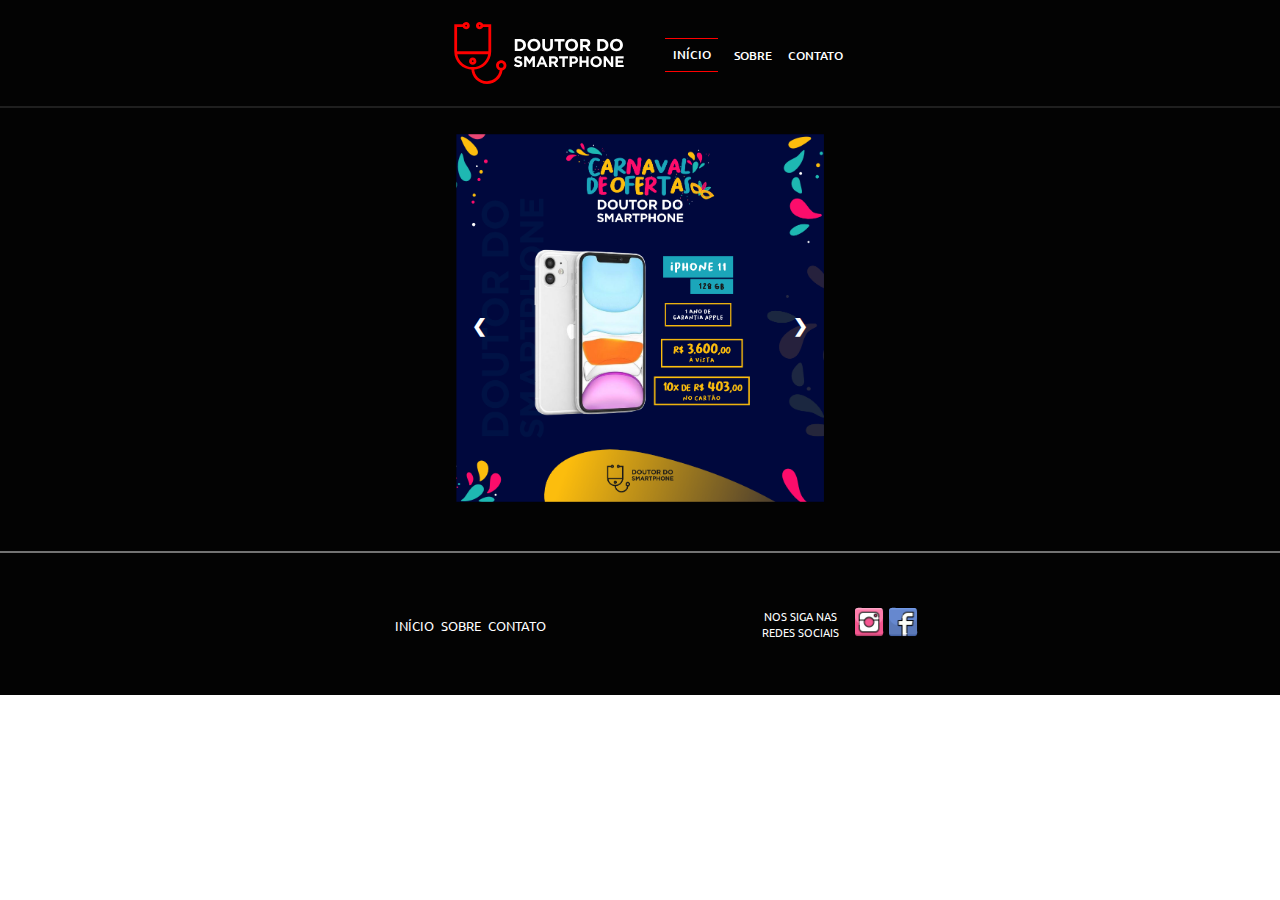
<file: index.html>
<!DOCTYPE html>
<html lang="pt-br">
<head>
    <meta charset="UTF-8">
    <meta http-equiv="X-UA-Compatible" content="IE=edge">
    <meta name="description" content="Compre/Conserte seu smartphone em Arapiraca e Campo Alegre">
    <meta name="keywords" content="doutor do smartphone, doutordosmartphone, iphone em arapiraca, xiaomi em arapiraca, reparo iphone">
    <meta name="author" content="d34dkn1ght83">
    <meta name="viewport" content="width=device-width, initial-scale=1.0">
    <link rel="shortcut icon" href="img/icon.svg" type="image/x-icon">
    <link rel="stylesheet" href="style.css">
    <title>Doutor do Smartphone, sua loja de smartphones em Arapiraca / Campo Alegre</title>
</head>
<body>
    <header>
        <img id="logo" src="img/logo.svg" alt="Logo da Doutor do Smartphone" width="300px">
        <nav class="hide-nav">
            <ul id="nav-bar">
                <li><a id="inicio-btn" href="/">início</a></li>
                <li><a id="sobre-btn" href="sobre/index.html">sobre</a></li>
                <li><a id="contato-btn" href="contato/index.html">contato</a></li>
            </ul>
        </nav>
        <svg id="burger" fill="white" viewBox="0 0 100 80" width="40" height="40">
            <rect id="burger0" class="non-clicked" width="100" height="14"></rect>
            <rect id="burger1" class="non-clicked" y="30" width="100" height="14"></rect>
            <rect id="burger2" class="non-clicked" y="60" width="100" height="14"></rect>
        </svg>
    </header>
    <div class="ghost"></div>
    <main>
        <section class="slider">
            <div class="slideshow-container">
                <div class="mySlides fade">
                  <img src="img/sliders/iphone-11-128gb-1.png" style="width:100%">
                </div>
                <div class="mySlides fade">
                  <img src="img/sliders/copo-stanley-473ml-st-1.png" style="width:100%">
                </div>
                <div class="mySlides fade">
                  <img src="img/sliders/copo-stanley-473ml1-1.png" style="width:100%">
                </div>
                <div class="mySlides fade">
                    <img src="img/sliders/iphone-13-128gb-1.png" style="width:100%">
                  </div>
                  <div class="mySlides fade">
                    <img src="img/sliders/iphone-11-64gb-1.png" style="width:100%">
                  </div>
                  <div class="mySlides fade">
                    <img src="img/sliders/promo_2.png" style="width:100%">
                  </div>
                <a class="prev" onclick="plusSlides(-1)">&#10094;</a>
                <a class="next" onclick="plusSlides(1)">&#10095;</a>
              </div>
              <br>
              <div style="text-align:center">
                <span class="dot" onclick="currentSlide(1)"></span>
                <span class="dot" onclick="currentSlide(2)"></span>
                <span class="dot" onclick="currentSlide(3)"></span>
              </div>
        </section>
    </main>
    <footer>
        <div id="nav-footer">
            <ul>
                <li><a id="inicio-btn" href="../index.html">início</a></li>
                <li><a id="sobre-btn" href="../sobre/index.html">sobre</a></li>
                <li><a id="contato-btn" href=".">contato</a></li>
            </ul>
        </div>
        <div id="footer-social">
            <p>nos siga nas redes sociais</p>
            <div id="footer-social-items">
                <a href="https://www.instagram.com/doutordosmartphone/" target="_blank"><img src="../img/social_icons/instagram.png" alt="WhatsApp" width="30"></a>
                <a href="https://www.facebook.com/doutordosmartphone/" target="_blank"><img src="../img/social_icons/facebook.png" alt="WhatsApp" width="30"></a>
            </div>
        </div>
    </footer>
    <script src="scripts/menu.js"></script>
    <script src="scripts/mapa.js"></script>
    <script src="scripts/page.js"></script>
    <script src="scripts/slider.js"></script>
</body>
</html>
</file>
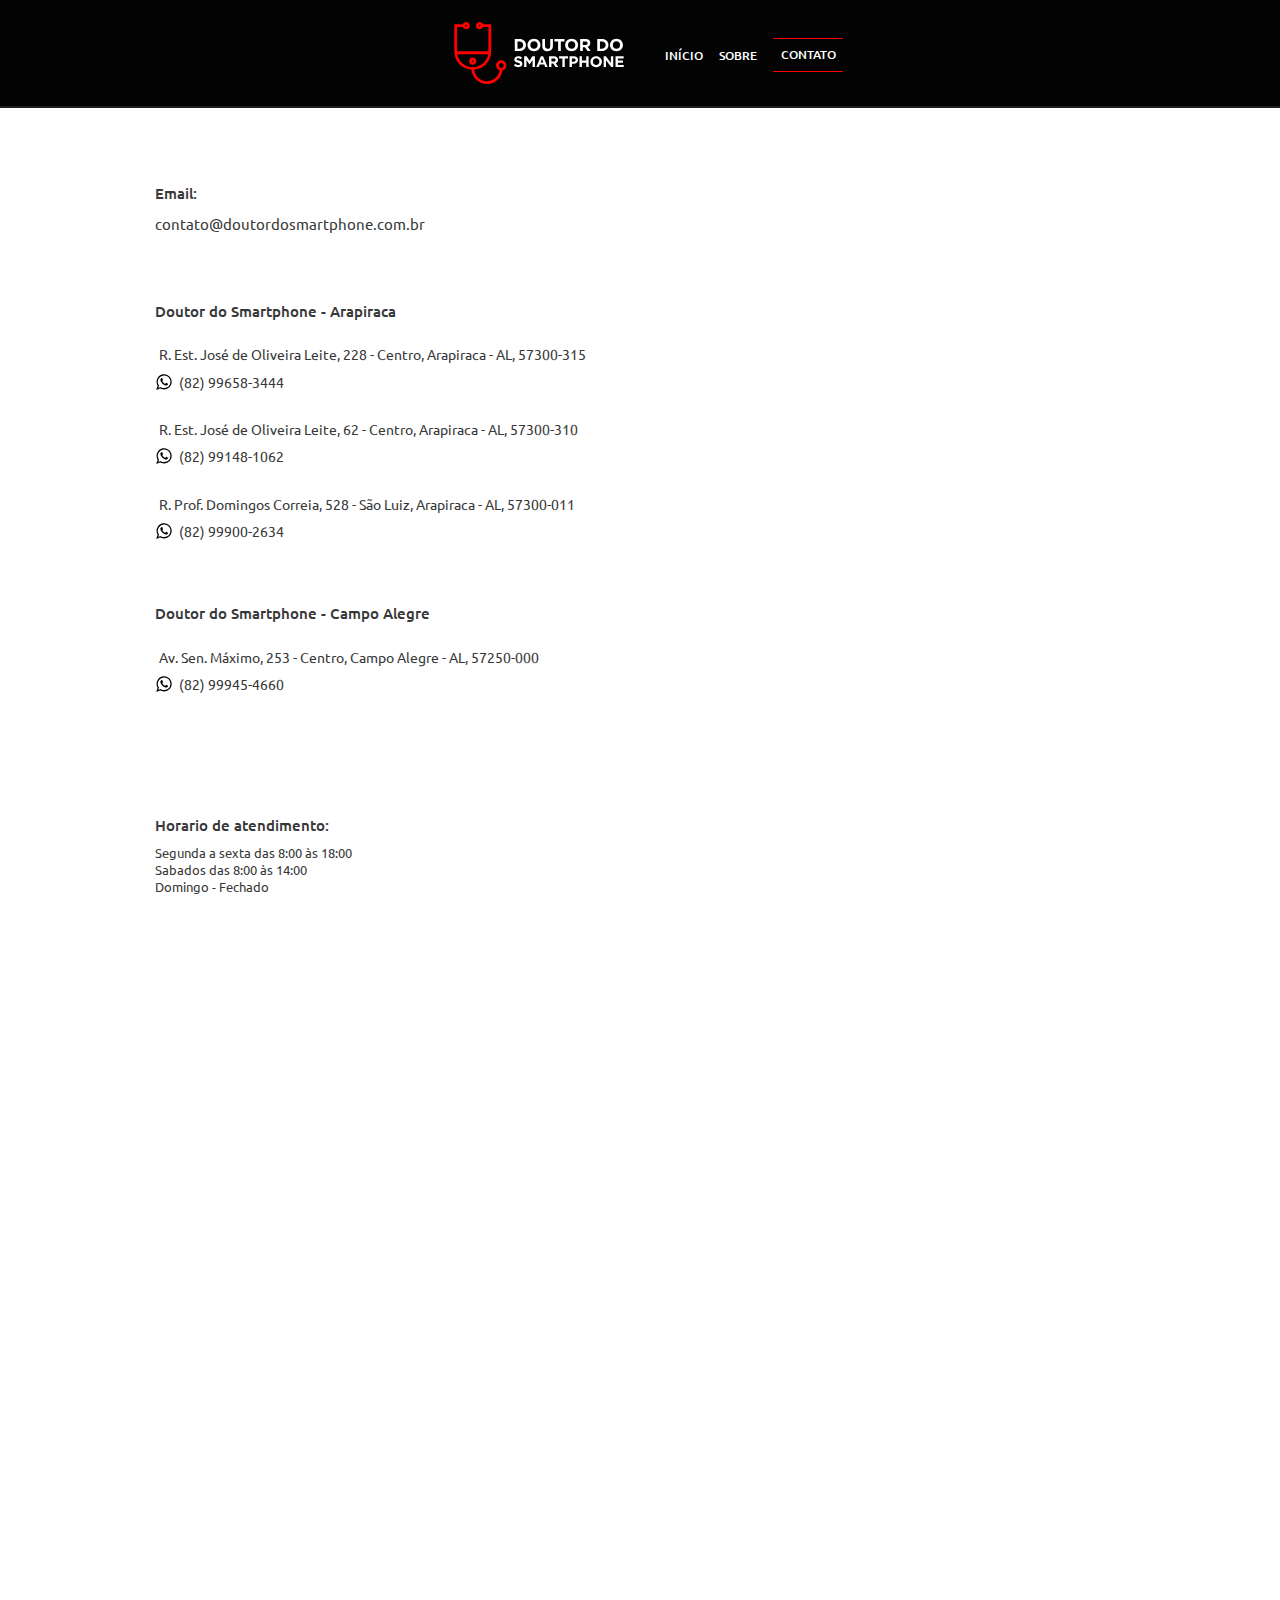
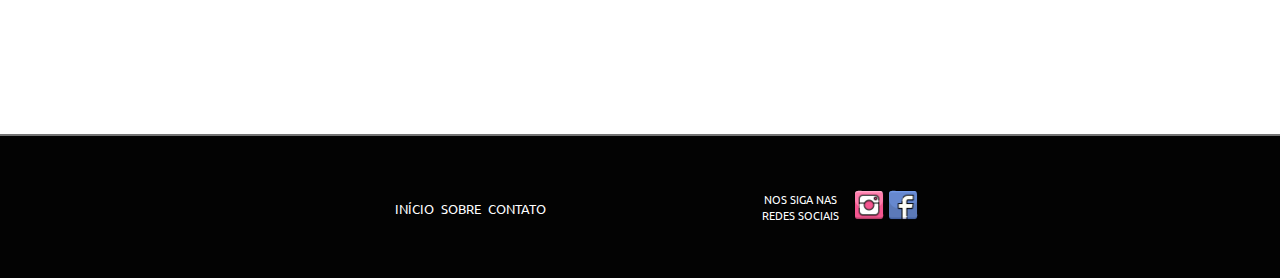
<file: contato/index.html>
<!DOCTYPE html>
<html lang="pt-br">
<head>
    <meta charset="UTF-8">
    <meta http-equiv="X-UA-Compatible" content="IE=edge">
    <meta name="description" content="Compre/Conserte seu smartphone em Arapiraca e Campo Alegre">
    <meta name="keywords" content="Doutor do Smartphone, iPhone em Arapiraca, Xiaomi em Arapiraca, Reparo iPhone">
    <meta name="author" content="d34dkn1ght83">
    <meta name="viewport" content="width=device-width, initial-scale=1.0">
    <link rel="shortcut icon" href="../img/icon.svg" type="image/x-icon">
    <link rel="stylesheet" href="../style.css">
    <link rel="stylesheet" href="style.css">
    <title>Contato - Doutor do Smartphone</title>
</head>
<body>
    <header>
        <img id="logo" src="../img/logo.svg" alt="Logo da Doutor do Smartphone" width="300px">
        <nav class="hide-nav">
            <ul id="nav-bar">
                <li><a id="inicio-btn" href="../index.html">início</a></li>
                <li><a id="sobre-btn" href="../sobre/index.html">sobre</a></li>
                <li><a id="contato-btn" href=".">contato</a></li>
            </ul>
        </nav>
        <svg id="burger" fill="white" viewBox="0 0 100 80" width="40" height="40">
            <rect id="burger0" class="non-clicked" width="100" height="14"></rect>
            <rect id="burger1" class="non-clicked" y="30" width="100" height="14"></rect>
            <rect id="burger2" class="non-clicked" y="60" width="100" height="14"></rect>
        </svg>
    </header>
    <div class="ghost"></div>
    <main></main>
        <div class="container">
            <h1>Email:</h1>
            <div id="email"><a href="mailto:contato@doutordosmartphone.com.br">contato@doutordosmartphone.com.br</a></div>
            <h1>Doutor do Smartphone - Arapiraca</h1>
            <div id="loj1">
                <div class="lojas">
                    <p>R. Est. José de Oliveira Leite, 228 - Centro, Arapiraca - AL, 57300-315</p>
                    <div class="whatsapp wpp1">
                        <img src="../img/whatsapp.svg" alt="WhatsApp" width="18">
                        <p>(82) 99658-3444</p>
                    </div>
                </div>
            </div>
            <div id="loja2">
                <div class="lojas">
                    <p>R. Est. José de Oliveira Leite, 62 - Centro, Arapiraca - AL, 57300-310</p>
                    <div class="whatsapp wpp2">
                        <img src="../img/whatsapp.svg" alt="WhatsApp" width="18">
                        <p>(82) 99148-1062</p>
                    </div>
                </div>
            </div>
            <div id="loja3">
                <div class="lojas">
                    <p>R. Prof. Domingos Correia, 528 - São Luiz, Arapiraca - AL, 57300-011</p>

                    <div class="whatsapp wpp3">
                        <img src="../img/whatsapp.svg" alt="WhatsApp" width="18">
                        <p>(82) 99900-2634</p>
                    </div>
            </div>
            <h1>Doutor do Smartphone - Campo Alegre</h1>
            <div id="loja4">
                <div class="lojas">
                    <p>Av. Sen. Máximo, 253 - Centro, Campo Alegre - AL, 57250-000</p>
                    <div class="whatsapp wpp4">
                        <img src="../img/whatsapp.svg" alt="WhatsApp" width="18">
                        <p>(82) 99945-4660</p>
                    </div>
                </div>
            </div>
        </div>
        <div class="horario">
            <h2>Horario de atendimento:</h2>
            <p>Segunda a sexta das 8:00 às 18:00</p>
            <p>Sabados das 8:00 às 14:00</p>
            <p>Domingo - Fechado</p>
        </div>
        <div class="mapa">
            <iframe src="https://www.google.com/maps/d/embed?mid=17GrlZ5XLOBj7BdTf2NXRf4Q1DdiGb7o&ehbc=2E312F" width="49%" height="500" frameborder="0"></iframe>
            <iframe src="https://www.google.com/maps/d/embed?mid=19BgOTGIrYxvSJg4CqEeRK5zTngqoO1w&ehbc=2E312F" width="49%" height="500" frameborder="0"></iframe>
        </div>
        </div>
    </main>
    <footer>
        <div id="nav-footer">
            <ul>
                <li><a id="inicio-btn" href="../index.html">início</a></li>
                <li><a id="sobre-btn" href="../sobre/index.html">sobre</a></li>
                <li><a id="contato-btn" href=".">contato</a></li>
            </ul>
        </div>
        <div id="footer-social">
            <p>nos siga nas redes sociais</p>
            <div id="footer-social-items">
                <a href="https://www.instagram.com/doutordosmartphone/" target="_blank"><img src="../img/social_icons/instagram.png" alt="WhatsApp" width="30"></a>
                <a href="https://www.facebook.com/doutordosmartphone/" target="_blank"><img src="../img/social_icons/facebook.png" alt="WhatsApp" width="30"></a>
            </div>
        </div>
    </footer>
    <script src="../scripts/menu.js"></script>
    <script src="../scripts/mapa.js"></script>
    <script src="../scripts/page.js"></script>
    <script src="../scripts/whatsapp.js"></script>
</body>
</html>
</file>
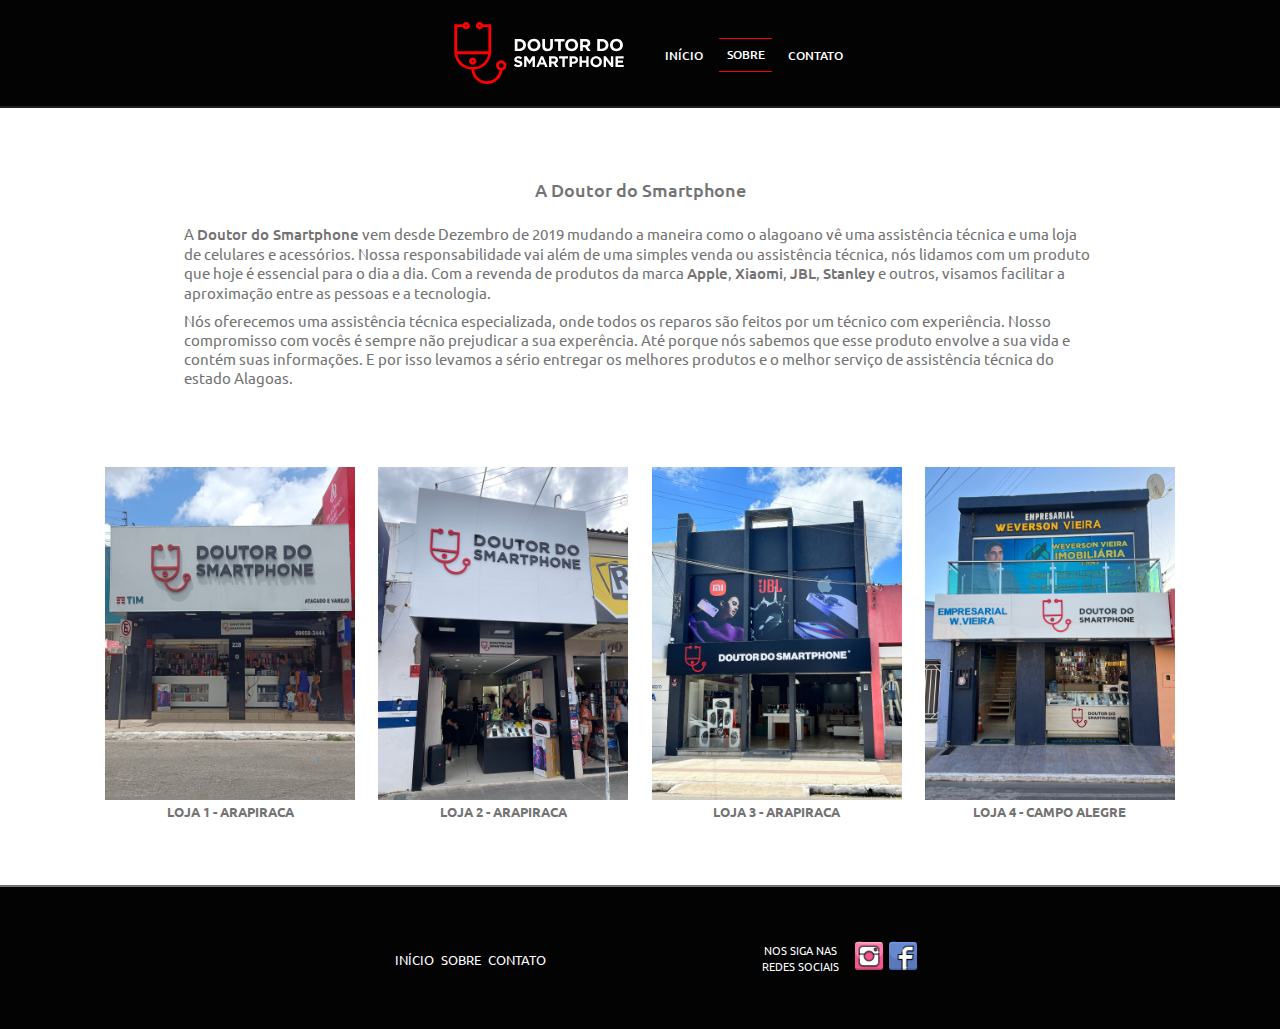
<file: sobre/index.html>
<!DOCTYPE html>
<html lang="pt-br">
<head>
    <meta charset="UTF-8">
    <meta http-equiv="X-UA-Compatible" content="IE=edge">
    <meta name="description" content="Compre/Conserte seu smartphone em Arapiraca e Campo Alegre">
    <meta name="keywords" content="Doutor do Smartphone, iPhone em Arapiraca, Xiaomi em Arapiraca, Reparo iPhone">
    <meta name="author" content="d34dkn1ght83">
    <meta name="viewport" content="width=device-width, initial-scale=1.0">
    <link rel="shortcut icon" href="../img/icon.svg" type="image/x-icon">
    <link rel="stylesheet" href="../style.css">
    <title>Sobre - Doutor do Smartphone</title>
</head>
<body>
    <header>
        <img id="logo" src="../img/logo.svg" alt="Logo da Doutor do Smartphone" width="300px">
        <nav class="hide-nav">
            <ul id="nav-bar">
                <li><a id="inicio-btn" href="../index.html">início</a></li>
                <li><a id="sobre-btn" href=".">sobre</a></li>
                <li><a id="contato-btn" href="../contato/index.html">contato</a></li>
            </ul>
        </nav>
        <svg id="burger" fill="white" viewBox="0 0 100 80" width="40" height="40">
            <rect id="burger0" class="non-clicked" width="100" height="14"></rect>
            <rect id="burger1" class="non-clicked" y="30" width="100" height="14"></rect>
            <rect id="burger2" class="non-clicked" y="60" width="100" height="14"></rect>
        </svg>
    </header>
    <div class="ghost"></div>
    <main>
        <section id="quem-somos">
            <article>
                <h1>A Doutor do Smartphone</h1>
                <p>
                    A <strong>Doutor do Smartphone</strong> vem desde Dezembro de 2019 mudando a maneira como o alagoano vê uma assistência técnica e uma loja de celulares e acessórios.
                    Nossa responsabilidade vai além de uma simples venda ou assistência técnica, nós lidamos com um produto que hoje é essencial para o dia a dia.
                    Com a revenda de produtos da marca <strong>Apple</strong>, <strong>Xiaomi</strong>, <strong>JBL</strong>, <strong>Stanley</strong> e outros, visamos facilitar a aproximação entre as pessoas e a tecnologia.
                </p>
                <p>
                    Nós oferecemos uma assistência técnica especializada, onde todos os reparos são feitos por um técnico com experiência.
                    Nosso compromisso com vocês é sempre não prejudicar a sua experência.
                    Até porque nós sabemos que esse produto envolve a sua vida e contém suas informações.
                    E por isso levamos a sério entregar os melhores produtos e o melhor serviço de assistência técnica do estado Alagoas.
                </p>
            </article>
        </section>
        <section id="lojas">
            <div>
                <img src="../img/lojas/fachada_loja1.jpg" alt="Loja 1" width="1200px">
                <p>loja 1 - arapiraca</p>
            </div>
            <div>
                <img src="../img/lojas/fachada_loja2.jpg" alt="Loja 1" width="1200px">
                <p>loja 2 - arapiraca</p>
            </div>
            <div>
                <img src="../img/lojas/fachada_loja3.jpeg" alt="Loja 1" width="1200px">
                <p>loja 3 - arapiraca</p>
            </div>
            <div>
                <img src="../img/lojas/fachada_loja4.jpeg" alt="Loja 1" width="1200px">
                <p>loja 4 - campo alegre</p>
            </div>
        </section>
    </main>
    <footer>
        <div id="nav-footer">
            <ul>
                <li><a id="inicio-btn" href="../index.html">início</a></li>
                <li><a id="sobre-btn" href="../sobre/index.html">sobre</a></li>
                <li><a id="contato-btn" href=".">contato</a></li>
            </ul>
        </div>
        <div id="footer-social">
            <p>nos siga nas redes sociais</p>
            <div id="footer-social-items">
                <a href="https://www.instagram.com/doutordosmartphone/" target="_blank"><img src="../img/social_icons/instagram.png" alt="WhatsApp" width="30"></a>
                <a href="https://www.facebook.com/doutordosmartphone/" target="_blank"><img src="../img/social_icons/facebook.png" alt="WhatsApp" width="30"></a>
            </div>
        </div>
    </footer>
    <script src="../scripts/menu.js"></script>
    <script src="../scripts/mapa.js"></script>
    <script src="../scripts/page.js"></script>
</body>
</html>
</file>
<file: style.css>
@import url('https://fonts.googleapis.com/css2?family=Ubuntu:ital,wght@0,300;0,400;0,500;1,300;1,400&display=swap');

:root {
    --primary_0: #FF0000;
    --primary_1: #FFFFFF;
    --second_0: #393939;
    --second_1: #737373;
    --second_2: #F25757;
}

* {
    box-sizing: border-box;
    padding: 0;
    margin: 0;
    font-family: 'Ubuntu';
}

li {
    list-style: none;
}

body {
    background-color: white;
}

footer {
    background-color: #030303;
    border-top: 2px solid var(--second_1);
    height: 16vh;
    width: 100%;
    display: flex;
    flex-flow: row nowrap;
    justify-content: center;
    align-items: center;
    gap: 10%;
}

#nav-footer {
    padding: 0 5%;
}

#nav-footer ul {
    text-align: center;
}

#nav-footer a {
    color: var(--primary_1);
    text-decoration: none;
    text-transform: uppercase;
    font-size: .8em;
}
#footer-social {
    display: flex;
    flex-flow: column nowrap;
    justify-content: center;
    align-items: center;
    gap: .5em;
}

#footer-social p {
    color: white;
    text-transform: uppercase;
    font-size: .6em;
}

@media screen and (min-width: 600px) {
    
    header {
        background-color: #030303;
        border-bottom: 2px solid #1f1f1f;
        position: fixed;
        width: 100%;
        height: 12vh;
        display: flex;
        flex-flow: row nowrap;
        align-items: center;
        justify-content: center;
        gap: 2.5em;
        padding-left: 1em;
    }

    .ghost {
        height: 12vh;
        width: 100%;
    }

    #logo {
        height: 65%;
        width: fit-content;
    }

    #burger {
        height: 24%;
        width: 10%;
        display: none;
    }
    nav {
        display: flex;
    }
    #nav-bar {
        width: 100%;
        height: 100%;
        display: flex;
        flex-direction: row;
        align-items: center;
        justify-content: center;
        gap: 1em;
    }
    #nav-bar a {
        color: white;
        text-decoration: none;
        text-transform: uppercase;
        font-size: .75em;
        font-weight: 500;
    }

    #nav-bar a:hover {
        color: #be0000;
    }

    .selecionado {
        border-top: 1px solid red;
        border-bottom: 1px solid red;
        padding: .6em;
    }

    .slider {
        background-color: #030303;
        padding: 2%;
    }

    .slideshow-container {
        max-width: 30%;
        position: relative;
        margin: auto;
    }

    .mySlides {
        display: none;
    }

    .prev, .next {
        cursor: pointer;
        position: absolute;
        top: 50%;
        width: auto;
        margin-top: -22px;
        padding: 16px;
        color: white;
        font-weight: bold;
        font-size: 18px;
        transition: 0.6s ease;
        border-radius: 0 3px 3px 0;
        user-select: none;
    }

    .next {
        right: 0;
        border-radius: 3px 0 0 3px;
    }

    .prev:hover, .next:hover {
        background-color: rgba(0,0,0,0.8);
    }

    .active, .dot:hover {
        background-color: #717171;
    }

    .fade {
        animation-name: fade;
        animation-duration: 1.5s;
    }

    @keyframes fade {
        from {opacity: .4}
        to {opacity: 1}
    }

    #quem-somos {
        width: 80%;
        margin: 0 auto;
    }

    #quem-somos strong {
        font-weight: 500;
    }

    #quem-somos article {
        display: flex;
        flex-flow: column nowrap;
        padding: 5%;
    }

    #quem-somos article h1 {
        color: var(--second_1);
        font-size: 1.1em;
        font-weight: 500;
        text-align: center;
        margin: 2%;
    }

    #quem-somos article p {
        color: var(--second_1);
        font-size: .95em;
        margin: .5%;
    }

    #lojas {
        width: 90%;
        display: flex;
        flex-direction: row;
        flex-wrap: wrap;
        align-items: center;
        justify-content: center;
        margin: 0 auto;
        padding: 1% 0 4% 0;
    }

    #lojas div {
        display: flex;
        flex-flow: column nowrap;
        align-items: center;
        padding: 1%;
    }
        
    #lojas img {
        width: 250px;
    }

    #lojas p {
        color: var(--second_1);
        text-transform: uppercase;
        font-size: .8em;
        font-weight: 600;
        padding: 1%;
    }

    #nav-footer ul {
        display: flex;
        flex-flow: row nowrap;
        gap: 5%;
    }
    
    #footer-social {
        flex-flow: row nowrap;
    }

    #footer-social p {
        width: 40%;
        font-size: .7em;
        text-align: center;
    }

}

@media screen and (max-width: 600px) {

    header {
        background-color: #030303;
        border-bottom: 2px solid var(--second_1);
        position: fixed;
        width: 100%;
        height: 12vh;
        display: flex;
        flex-flow: row nowrap;
        align-items: center;
        justify-content: center;
        gap: 2em;
        z-index: 1;
    }

    .ghost {
        width: 100%;
        height: 12vh;
    }

    #logo {
        height: 65%;
        width: 35%;
    }

    #burger {
        height: 24%;
        width: 10%;
    }

    .hide-nav {
        display: none;
    }
    .show-nav {
        background-color: black;
        position: absolute;
        display: flex;
        top: 12vh;
        width: 100%;
        height: 88vh;
    }
    #nav-bar {
        width: 100%;
        height: 100%;
        display: flex;
        flex-direction: column;
        align-items: center;
        justify-content: center;
        gap: 1em;
    }
    #nav-bar a {
        color: white;
        text-decoration: none;
        text-transform: uppercase;
        font-size: .85em;
    }

    .non-clicked {
        transition: .1s ease;
    }

    .clicked0 {
        rotate: 45deg;
        transform: translateX(15%) translateY(-10%);
    }
    .clicked1 {
        fill: none;
    }
    .clicked2 {
        rotate: -45deg;
        transform: translateX(-45%);
    }

    .selecionado {
        border-top: 1px solid red;
        border-bottom: 1px solid red;
        padding: .6em;
    }

    .slider {
        background-color: #030303;
        padding: 2%;
        height: 70vh;
        display: flex;
        align-items: center;
    }

    .slideshow-container {
        width: 90%;
        position: relative;
        margin: auto;
    }

    .mySlides {
        display: none;
    }

    .prev, .next {
        cursor: pointer;
        position: absolute;
        top: 50%;
        width: auto;
        margin-top: -22px;
        padding: 16px;
        color: white;
        font-weight: bold;
        font-size: 18px;
        transition: 0.6s ease;
        border-radius: 0 3px 3px 0;
        user-select: none;
    }

    .next {
        right: 0;
        border-radius: 3px 0 0 3px;
    }

    .prev:hover, .next:hover {
        background-color: rgba(0,0,0,0.8);
    }

    .active, .dot:hover {
        background-color: #717171;
    }

    .fade {
        animation-name: fade;
        animation-duration: 1.5s;
    }

    @keyframes fade {
        from {opacity: .4}
        to {opacity: 1}
    }

    #quem-somos {
        width: 80%;
        margin: 0 auto;
    }

    #quem-somos article {
        display: flex;
        flex-flow: column nowrap;
        padding: 5%;
    }

    #quem-somos article h1 {
        color: var(--second_1);
        font-size: 1.1em;
        font-weight: 500;
        text-align: center;
        margin: 5%;
    }

    #quem-somos article p {
        color: var(--second_1);
        font-size: .9em;
        margin: 1%;
    }

    #lojas {
        width: 90%;
        display: flex;
        flex-flow: column nowrap;
        align-items: center;
        justify-content: center;
        margin: 0 auto;
        padding: 1% 0 4% 0;
    }

    #lojas div {
        display: flex;
        flex-flow: column nowrap;
        align-items: center;
        padding: 1.5%;
    }
        
    #lojas img {
        width: 250px;
    }

    #lojas p {
        color: var(--second_1);
        text-transform: uppercase;
        font-size: .8em;
        font-weight: 600;
        padding: 1%;
    }
        
}
</file>
<file: contato/style.css>
@media screen and (min-width: 600px) {

    :root {
        --primary_0: #FF0000;
        --primary_1: #FFFFFF;
        --second_0: #393939;
        --second_1: #737373;
        --second_2: #F25757;
    }
    .container {
        color: var(--second_0);
        width: 80%;
        padding: 2%;
        margin: 0 auto;
        border: 1px solid white;
    }

    .container a {
        color: var(--second_0);
        text-decoration: none;
        font-size: .95em;
    }

    .container h1 {
        font-weight: 500;
        font-size: .95em;
        padding: 5% 0 1% 0;
    }

    #email {
        margin: 0 0 2% 0;
    }

    .lojas {
        font-weight: 400;
        font-size: .85em;
        padding: 1% 0 ;
    }

    .lojas p {
        padding: .5%;
    }

    .whatsapp {
        display: flex;
        flex-flow: row nowrap;
        align-items: center;
        gap: .2%;
    }

    .whatsapp:hover {
        cursor: pointer;
    }

    .horario {
        padding: 10% 0 15% 0;
    }

    .horario h2 {
        font-size: .95em;
        font-weight: 500;
        padding: 1% 0;
    }

    .horario p {
        font-size: .8em;
    }

    .mapa {
        width: 100%;
        height: 74vh;
        overflow: hidden;
        display: flex;
        flex-flow: row nowrap;
        gap: 1%;
    }
}

@media screen and (max-width: 600px) {

    :root {
        --primary_0: #FF0000;
        --primary_1: #FFFFFF;
        --second_0: #393939;
        --second_1: #737373;
        --second_2: #F25757;
    }
    .container {
        color: var(--second_0);
        width: 80%;
        margin: 10% auto;
        overflow: hidden;
    }

    .container a {
        color: var(--second_0);
        text-decoration: none;
        font-size: .95em;
    }

    .container h1 {
        font-weight: 500;
        font-size: 1em;
        padding: 4% 0;
    }

    #email {
        margin: 0 0 2% 0;
    }

    .lojas {
        font-weight: 400;
        font-size: .85em;
        padding: 1% 0 ;
    }

    .lojas p {
        padding: .5%;
    }

    .whatsapp {
        display: flex;
        flex-flow: row nowrap;
        align-items: flex-end;
        gap: .2%;
    }

    .whatsapp:hover {
        cursor: pointer;
    }

    .horario {
        padding: 20% 0;
    }

    .horario h2 {
        font-size: .95em;
        font-weight: 500;
        padding: 2% 0;
    }

    .horario p {
        font-size: .8em;
    }

    .mapa {
        width: 200%;
        height: 100vh;
        overflow: hidden;
        display: flex;
        flex-flow: column nowrap;
        gap: 1%;
    }
}
</file>
